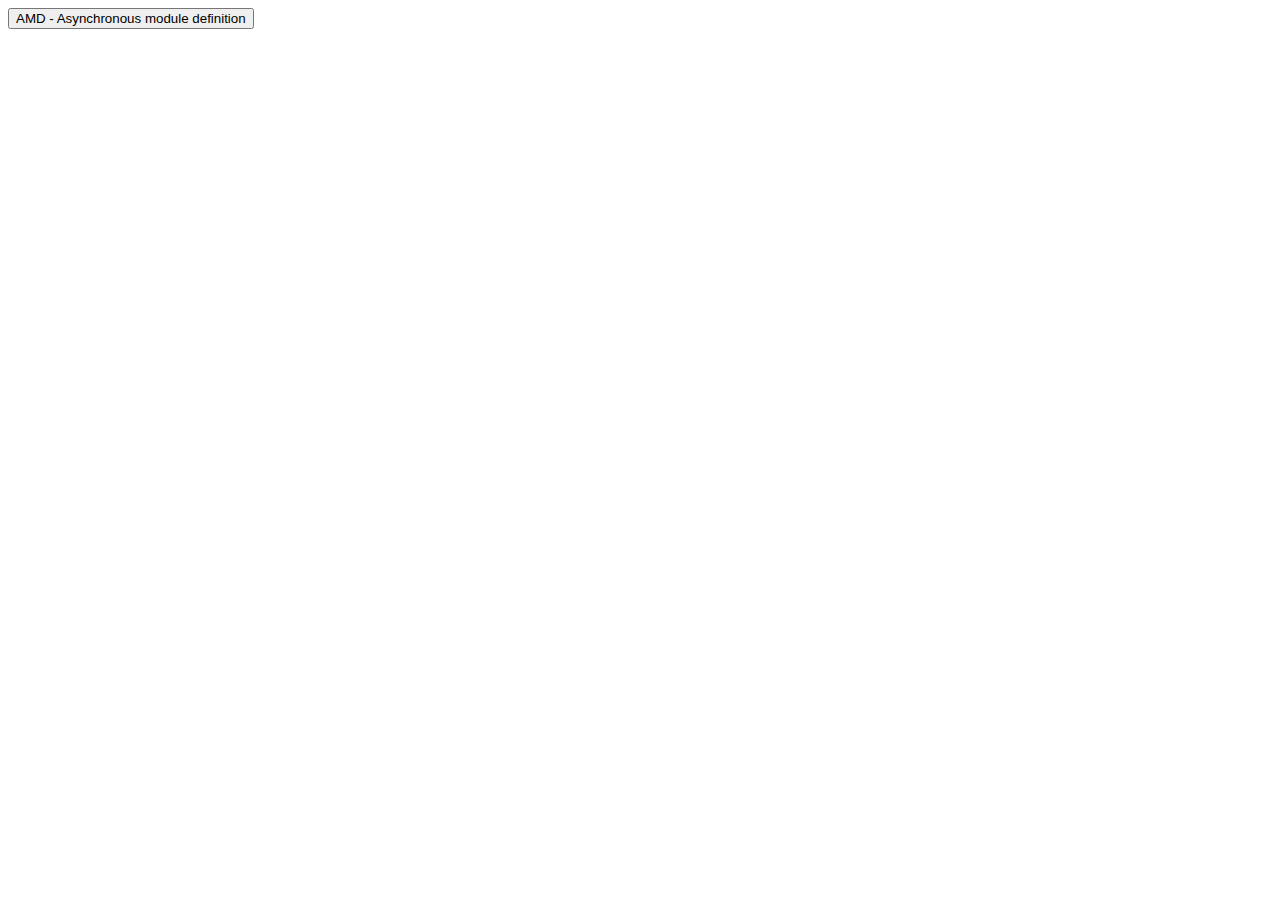
<file: require_js/index.html>
<!DOCTYPE html>
<html lang="en">
<head>
  <meta charset="UTF-8">
  <title>Introduction of AMD</title>
  <script data-main="config" src="require.js"></script>
  <script>
    require(['config'], function () {
      require(['jqueryFile']);
    });
  </script>
</head>
<body>
  <button id="clickMe">AMD - Asynchronous module definition</button>
</body>
</html>
</file>
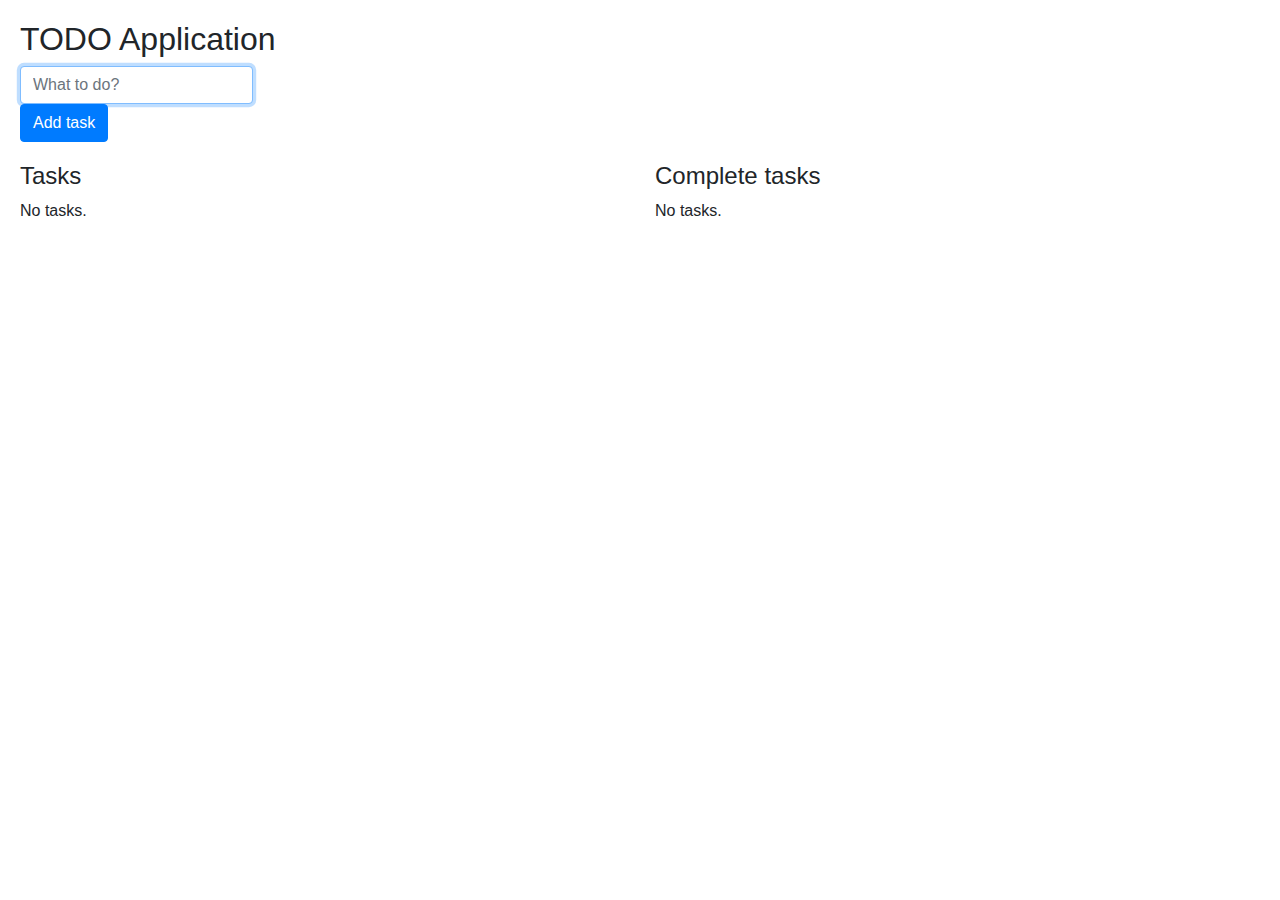
<file: ko/check_list/index.html>
<!DOCTYPE html>
<html lang="en">
<head>
    <meta charset="UTF-8">
    <title>TODO app</title>
    <link rel="stylesheet" href="./css/bootstrap.min.css">
    <link rel="stylesheet" href="./css/style.css">
</head>
<body>
<div id="todoList" class="container-wrapper">
    <header>
        <h1>TODO Application</h1>
    </header>

    <div class="form-inline new-task">
        <div class="form-group">
            <input type="text" class="form-control" placeholder="What to do?" autofocus data-bind="textInput: newTaskTitle">
        </div>
        <div class="form-group">
            <button class="btn btn-primary" data-bind="click: addTask">Add task</button>
        </div>
    </div>

    <div class="row">
        <div class="tasks col-lg-6">
            <h3>Tasks</h3>

            <div data-bind="visible: tasks().length">
                <ul data-bind="foreach: tasks"> <!--у foreach свой контекст, который в нашем случае равен модели Checklist, а конкретнее tasks = []-->
                    <li class="task checkbox">
                        <label data-bind="click: $parent.checkTask">
                            <input type="checkbox">
                            <span data-bind="text: title"></span>
                            <a href="#" class="remove-task" data-bind="click: $parent.removeTask">
                                (remove)
                            </a>
                        </label>
                    </li>
                </ul>
            </div>

            <div data-bind="visible: !tasks().length">
                No tasks.
            </div>
        </div>

        <div class="tasks col-lg-6">
            <h3>Complete tasks</h3>

            <div data-bind="visible: completeTasks().length">
                <ul data-bind="foreach: completeTasks">
                    <li class="task">
                        <span data-bind="text: title"></span>
                        <a href="#" class="undo-task" data-bind="click: $parent.undoTask">
                            (undo)
                        </a>
                    </li>
                </ul>
            </div>

            <div data-bind="visible: !completeTasks().length">
                No tasks.
            </div>
        </div>
    </div>
</div>
<script src="js/knockout-3.5.1.js"></script>
<script src="js/main.js"></script>
</body>
</html>
</file>
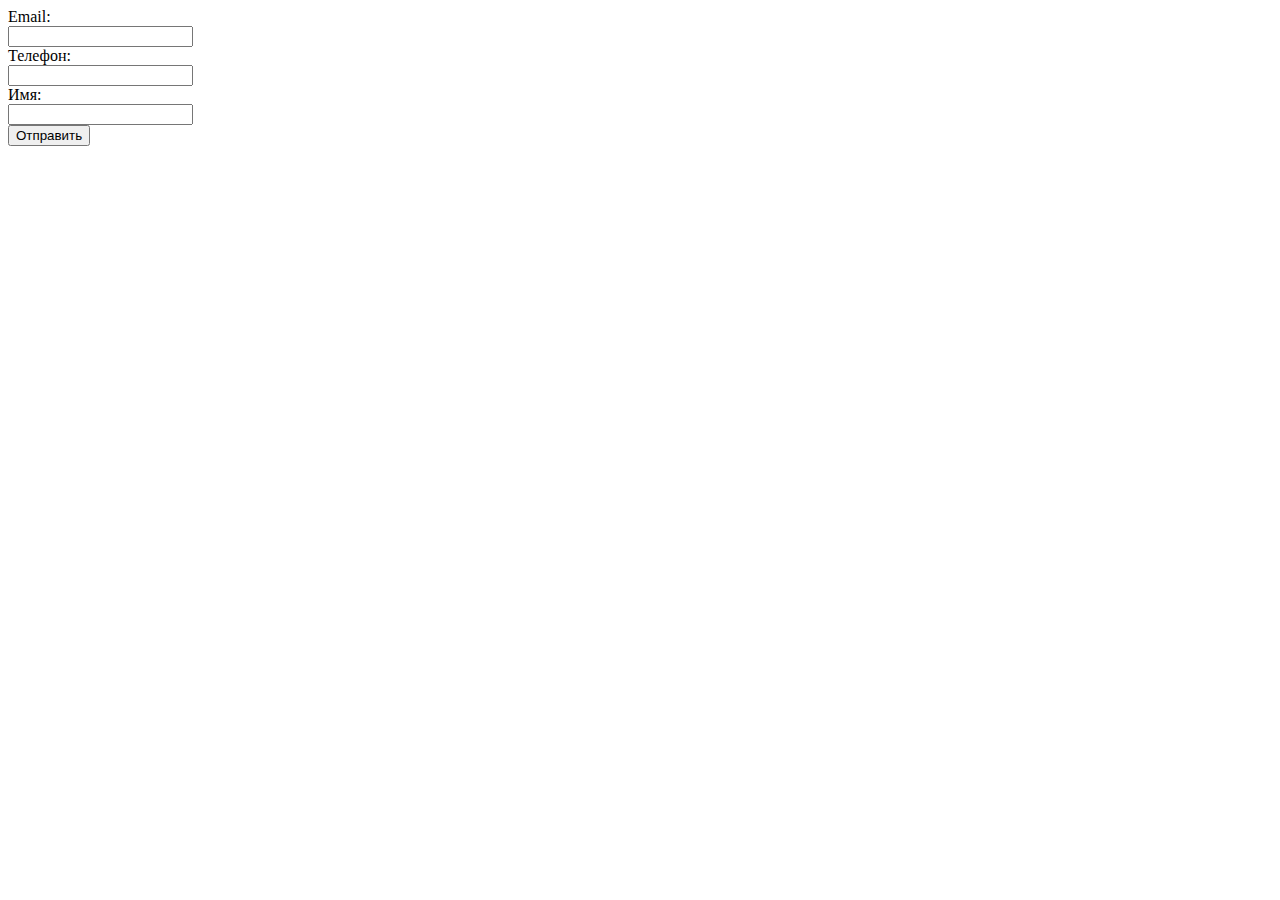
<file: ajax/js/2_simple_function_with_params/index.html>
<!DOCTYPE html>
<html lang="en">
<head>
  <meta charset="UTF-8">
  <title>AJAX</title>
</head>
<body>
  <form method="post">
    Email:<br>
    <input type="email" name="email"><br>
    Телефон:<br>
    <input type="text" name="phone"><br>
    Имя:<br>
    <input type="text" name="name"><br>
    <input type="button" id="send" value="Отправить"><br><br>
  </form>
  <div id="result"></div>
  <script src="script.js"></script>
</body>
</html>
</file>
<file: ko/check_list/css/style.css>
.container-wrapper {
    padding: 20px;
}

h1 {
    font-size: 2rem;
}

h3 {
    font-size: 1.5rem;
}

.form-inline {
    margin: 5px 0 20px 0;
    width: 20%;
}

.form-control {
    margin-right: 10px;
}
</file>
